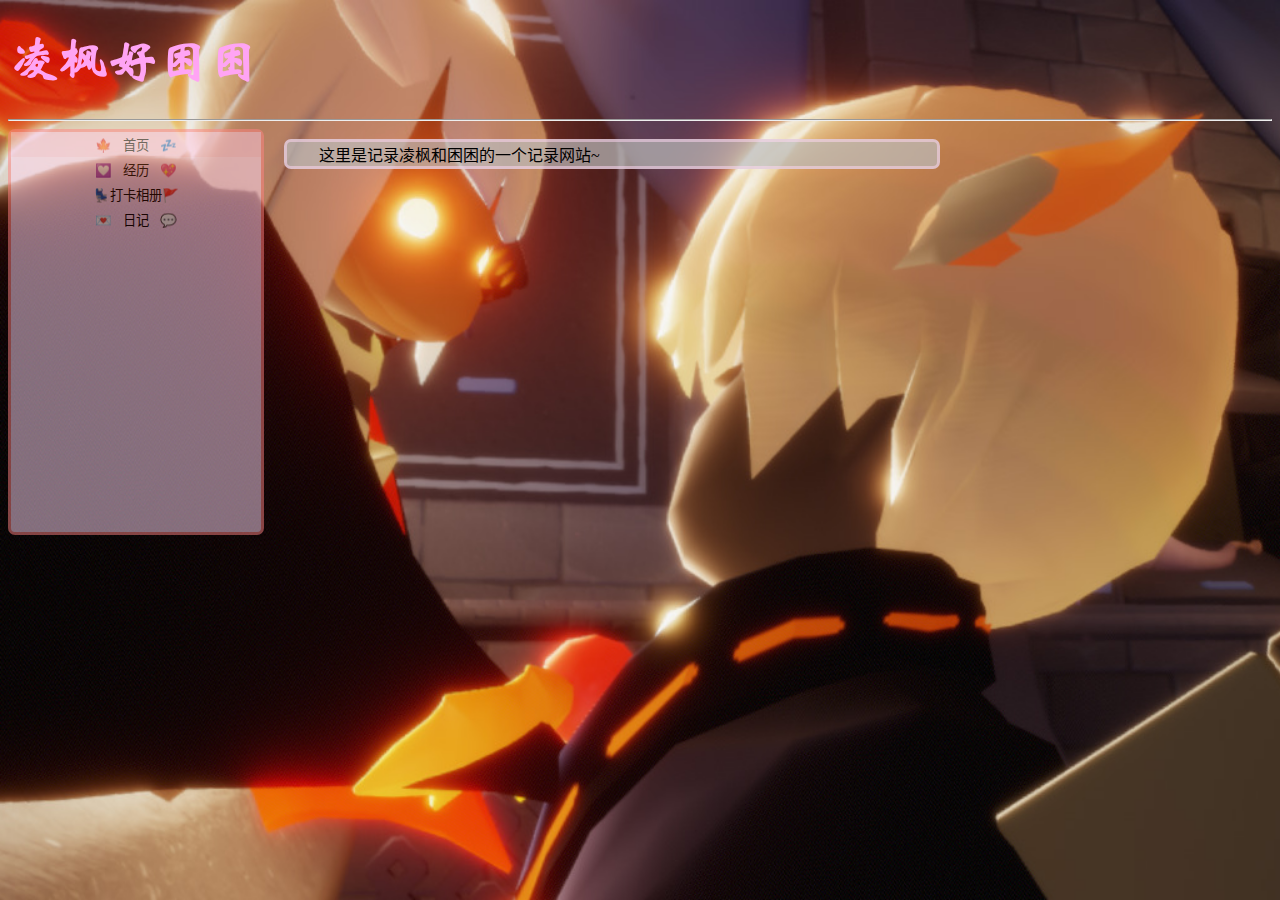
<file: index.html>
<!DOCTYPE html>
<html lang="zh-CN">

<head>
	<script type="text/javascript" src="jquery-3.5.1.min.js"></script>	
	<title>记录贴 </title>
	<meta http-equiv="Content-Type" Content="text/html;charset=utf8"/>
	<link rel="stylesheet" type="text/css" href="beijing.css" />
	<script src="bianhua.js"></script>
</head>

<body>
	<h1 align style="color:rgb(255, 164, 244); font-family:XinWei; font-size: 50px;">凌枫好困困</h1>
	<hr />
	<div class="yuankuang">
		<div class="btns">
			<input type="button" name="" value="&#127809;   首页   &#128164;"class="current">
			<input type="button" name="" value="&#128159;   经历   &#128150;">
			<input type="button" name="" value="&#128186;打卡相册&#128681;">
			<input type="button" name="" value="&#128140;   日记   &#128172;">
		</div>
	</div>
	<div class="cons">
		<div class='con'>
			&emsp;&emsp;这里是记录凌枫和困困的一个记录网站~<br />
			
		</div>
		<div>
			&emsp;&emsp;&emsp;&emsp;2022年7月8日<br />
			&emsp;&emsp;那一天我刚上线光遇，恰巧遇到了精华，她问我要不要去泡妹妹？我说我喜欢姐姐。于是我们两个人一起进入了墓土大厅。<br />
			&emsp;&emsp;精华不愧是该溜子，点了个火就开始疯狂冒爱心，我也过去点了火，是个鸟子。<br />
			&emsp;&emsp;精华跟我说：这肯定是姐姐。我不信，后来一问还真是姐姐诶~<br />
			&emsp;&emsp;精华和她互相冒了会爱心，说要加好友。一直沉默寡言的我一下精神了，这能让她得逞？<br />
			&emsp;&emsp;不一会，困困发了条链接，我直接复制切出来添加，成功截胡。<br />
			&emsp;&emsp;就这样，我和困困的故事开始了~~~<br />
		</div>
		<div>
				---2022.7.11---<br />
			和困困在墓土玩<br />
			<img src="tu/20220711/mt.jpg">
			第一次一起来千鸟城，听困困弹琴<br />
			<img src="tu/20220711/qnc1.jpg">
			<img src="tu/20220711/qnc2.jpg">
				<br /><br />---2022.7.12---<br />
			背着去洗澡了的困困挂机(⁄ ⁄•⁄ω⁄•⁄ ⁄)<br />
			<img src="tu/20220712/gj.jpg">
			在遇境卖艺的困困<br />
			<img src="tu/20220712/my.jpg">
				<br /><br />---2022.7.13---<br />
			樱花妹困困<br />
			<img src="tu/20220713/yh1.jpg">
			<img src="tu/20220713/yh2.jpg">
			奇怪姿势睡着的困困~hiahiahia<br />
			<img src="tu/20220713/py1.jpg">
			<img src="tu/20220713/py2.jpg">
			<img src="tu/20220713/py3.jpg">
			<img src="tu/20220713/py4.jpg">
			沉思者困困<br />
			<img src="tu/20220713/cs.jpg">
			发现之后主动后入？？？<br />
			<img src="tu/20220713/hr.jpg">
				<br /><br />---2022.7.14---<br />
			和困困在星露谷钓鱼<br />
			<img src="tu/20220714/dy.png">
			困困小号：小困困<br />
			<img src="tu/20220714/xkk.jpg">
			和小困困一起献祭<br />
			<img src="tu/20220714/xj.jpg">
			玩输入法发癫的困困<br />
			<img src="tu/20220714/fd.jpg">
			<br /><br />---2022.7.15---<br />
			做任务时抓拍到屁股朝上的困困<br />
			<img src="tu/20220715/pg.jpg">
			困困想日我？？？<br />
			<img src="tu/20220715/rw.jpg">
				<br /><br />---2022.7.16---<br />
			食花暴龙！<br />
			<img src="tu/20220716/bl.jpg">
			跪拜困困<br />
			<img src="tu/20220716/gb.jpg">
			挂机大头照<br />
			<img src="tu/20220716/dt.jpg">
		</div>
		<div>
			---2022年7月11日---<br />
			&emsp;&emsp;昨晚和高中室友喝了太多的酒导致今天非常不舒服，早上困困就跟我说不要去练车啦，我一开始还不，但是过了会实在是难受，于是跟教练请了假。
			难得休息一天，先是叫困困一起去乐器商店挂机，她竟然挂后台！都找不到人诶！上午吃了点胃药之后出去吃了碗面。<br />
			&emsp;&emsp;下午和困困打电话玩了一会星露谷物语诶！好开心的说，困困的声音是软妹型，我还怀疑是不是夹子哈哈。一起种种菜钓了会鱼，还有一起睡一张床嘿嘿~后来累了就下啦。<br />
			&emsp;&emsp;歇了一会之后一起上光遇溜达了一会，去了墓土的天上，遇到另外两个人，结果困困说不相信我是好男人，真的会伤心。之后我去吃饭就先下了。<br />
			&emsp;&emsp;吃完饭困困让我看抖音的美女直播，我现下的一个没想到是让我看那种诶，坚信我是正直的人并没有看下去。<br />
			&emsp;&emsp;后来想着明天还要上班之后还要练车还有我不是好男人啥的有点emo，和困困说活着没意思了，结果困困说一起嘎了吧，她还以为吃安眠药可以很好的自杀，真是笨笨~<br />
			&emsp;&emsp;上光遇看了一眼发现困困果然在线，我带着她去了我很喜欢的云野大厅石柱子弹琴给她听。之后去了暴风雨给我演示瞬切什么的，我是完全不会诶！后来又一起去了千鸟城，在最上面听困困弹琴。<br />
			&emsp;&emsp;后来我就说想要写网站记录一下啦，然后就有了这个网站。为了方便困困“偷看”我就去找了云服务器，搞了一会挂了一个免费的腾讯云~<br />
			<br /><br />---2022年7月12日---<br />
			&emsp;&emsp;早上竟然收到了欠费通知！？坏耶！我还以为是免费的，不过收费不高，现在一天才0.01元，可能之后写的多了就会多一点点不过也不会很多~<br />
			&emsp;&emsp;时隔半个来月，今天又来送货了，扫了五个码小赚7.2(*•̀ᴗ•́*)و   但是司机笨比，550件货他还以为400多件。
			大水牛今天干活的时候1.55L矿泉水没够喝(⁄ ⁄•⁄ω⁄•⁄ ⁄)上班不能陪困困玩好伤心！后天不上班了练车我还是约早上练吧，下午可以回来跟姐姐玩一会～<br />
			&emsp;&emsp;晚上回到家挂机的时候困困洗澡让我背她，真是可爱呢~偷偷说困困是小笨蛋结果困困刚好洗完澡出来看到QAQ!<br />
			&emsp;&emsp;挂完机带困困跑了遇境和晨岛 /认真.JPG 困困一个人住又不会做饭诶？想给姐姐做饭吃。。。想太多了吧啊喂！！<br />
			&emsp;&emsp;深夜困困终于点了外卖，之前我说吃咖喱鸡排饭她还说不吃，最后还是吃的咖喱饭～真是口是心非的女人～困困也喜欢用美团，于是我给她看我在闲鱼买红包，说能省一点是一点，然后！！！姐姐叫我持家好男人了！好开心呀o(≧v≦)o
			<br /><br />---2022年7月13日---<br />
			&emsp;&emsp;今天也来上班，在家也没什么胃口只吃了一点饭然后出门就饿了。142斤姐姐还说瘦诶？然后给姐姐看了我18时候拍的腹肌，姐姐要摸摸！姐姐能喜欢真的很开心～然后我说我也要摸姐姐，lsp属性有点暴露了_(:з」∠)_ <br />
			&emsp;&emsp;今天一下就加班到七点半才到家，说想要请姐姐吃完饭结果姐姐不要，真是为了我着想的好姐姐丫！之后跟姐姐在乐器商店挂机我去洗澡来着。有个送心的任务我竟然傻不拉几的做了，送完姐姐跟我说我才反应过来这不是3换1吗？也算是把心掏给姐姐了吧嘿嘿~<br />
			&emsp;&emsp;在遇境跟姐姐做动作说占便宜被姐姐说了，然后我说我是lsp她就开始想我以前怎么样的=m=<br />
			&emsp;&emsp;姐姐在遇境换樱花头挂机吃饭，趁机拍几张照片。结果没想到！！！哈哈哈哈哈哈笑死我了！！！她挂着挂着动作就变成了趴着跪在地上的姿势哈哈哈！狠狠地拍照占便宜~被发现了!被发现后困困问我喜欢吗？然后竟然主动后入！？我是真的会被撩到aaaa!<br />
			<br /><br />---2022年7月14日---<br />
			&emsp;&emsp;昨晚睡觉前最后跟姐姐说：最喜欢姐姐了。然后早上竟然看到姐姐回了我：我也喜欢你。一睁眼就这么劲爆！心脏猛跳！！！<br />
			&emsp;&emsp;上午练车学了S路、直角弯、坡起。今天进展真的神速，然后教练让我约22号考试了(•̤̀ᵕ•̤́๑)ᵒᵏᵎᵎᵎᵎ只要考完科二就少了一块心头大患啊～<br />
			&emsp;&emsp;车都练完了姐姐还没醒，一定是大懒虫吧！好困困啊，我也要睡大懒觉(*´﹃｀*)z～z～Z<br />
			&emsp;&emsp;笨蛋姐姐昨晚竟然五点多才睡！然后还说没通宵？？五点都不算通宵了，太阳都晒屁股了！<br />
			&emsp;&emsp;和姐姐玩了一下午星露谷～给姐姐买了大背包还盖了鸡舍，还有发现了远古种子！超幸运！关了星露谷之后姐姐跟朋友打电话，看样子有人给姐姐点外卖啊。。。后来问困困了，她不是精华说的小怡困困真的太好了，松了一口气<br />
			&emsp;&emsp;今天复刻正步走，加姐姐小号一起献祭了～还有困困像傻蛋一样用输入法发一堆一堆的话！好傻！！以毒攻毒的我写脚本给姐姐微信发傻蛋哈哈哈哈哈<br />
			<br /><br />---2022年7月15日---<br />
			&emsp;&emsp;今天困困又三点多才睡觉！真是一点也不听话！本来姐姐起来的就晚，下午姐姐还看电视来着，我懂得，不应该影响到姐姐的日常生活，所以我没有找姐姐陪我玩。我知道做自己喜欢做的事的时候被别人叫着干别的有多无聊。<br />
			&emsp;&emsp;晚上姐姐说在玩奥比岛我就下载了，好一个福瑞控狂喜的游戏，玩着还挺有意思。有的装扮真的非主流哈哈哈，现在就算是小孩子也不会喜欢吧哈哈哈，这设计师还停留在当年非主流时代吗。<br />
			&emsp;&emsp;后来总算姐姐有点时间一起跑了下任务，跑完姐姐就去找朋友了。我应该乖乖的不给姐姐添麻烦。<br />
			<br /><br />---2022年7月16日---<br />
			&emsp;&emsp;今天练车三点多才回家，然后姐姐带我跑了好多个图～因为一些特殊原因没有进行过多记载，故摸鱼一天，更多可以看打卡相册~<br />
		</div>
	</div>
</body>
</html>
</file>
<file: beijing.css>
body 
{
    background-image:url('beijing2.jpg');
    background-repeat:no-repeat;
    background-position:center;
    background-attachment:fixed;
    background-size: auto 100%;
}
@font-face {
    font-family: "XinWei";
    src: url("STXINWEI.TTF") format("woff")
}
.yuankuang{
    float: left;
    width: 250px;
    height: 400px;
    border: 3px solid rgb(255, 131, 131);
    border-radius: 7px;
    background-color: rgb(255, 216, 244);
    opacity: 0.5;
}

.btns input{
    width:250px;
	height:25px;
    border: 3px solid rgb(255, 216, 244, 0.5);
	background-color: rgb(255, 216, 244, 0.5);
    border: 0;
}   
.btns .current{
    background-color: rgb(255, 200, 225);
}

.cons div{
    float: left;
    margin: 0 20px;
    width:650px;
    height:auto;
    border: 3px solid rgb(255, 216, 244, 0.5);
    background-color: rgba(188, 188, 188, 0.7);
    border-radius: 7px;
    display:none; /*隐藏*/
    margin-top:10px;
}
.cons .con{
    display:block;
}
img {
    max-width: 100%;
    max-height: 100%;
}
</file>
